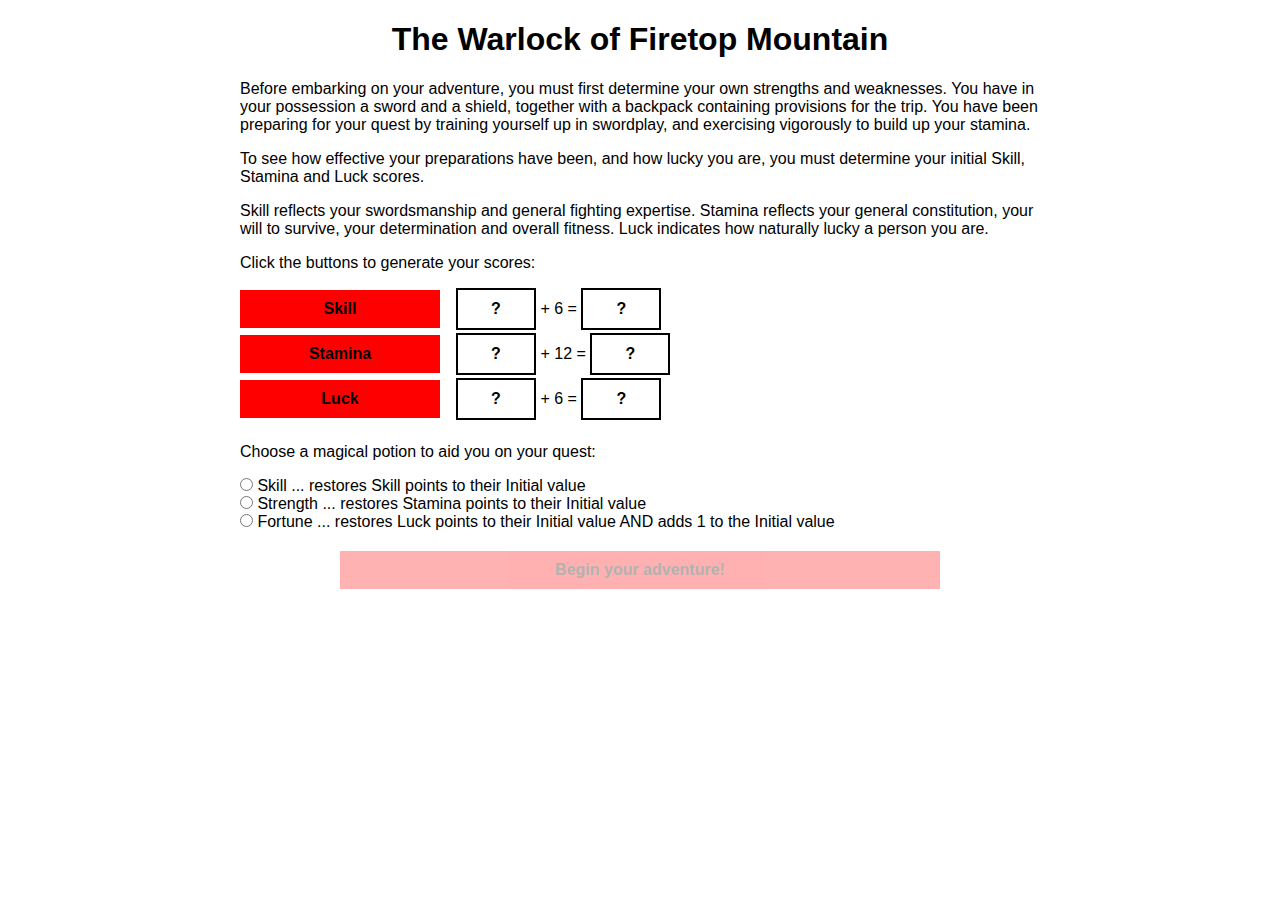
<file: index.html>
<!DOCTYPE html>
<html lang="en-us">
<head>
	<meta charset="utf-8">
	<meta name="viewport" content="width=device-width, initial-scale=1">
	<title>The Warlock of Firetop Mountain</title>
	<link rel="stylesheet" type="text/css" href="css/normalize.css">
	<link rel="stylesheet" type="text/css" href="css/main.css">
</head>
<body>
	<header>
		<h1>The Warlock of Firetop Mountain</h1>
	</header>

	<section class="main">
<!--	Intro followed by stats generation buttons -->
		<p>Before embarking on your adventure, you must first determine your own strengths and weaknesses. You have in your possession a sword and a shield, together with a backpack containing provisions for the trip. You have been preparing for your quest by training yourself up in swordplay, and exercising vigorously to build up your stamina.</p>
		<p>To see how effective your preparations have been, and how lucky you are, you must determine your initial Skill, Stamina and Luck scores.</p>
		<p>Skill reflects your swordsmanship and general fighting expertise. Stamina reflects your general constitution, your will to survive, your determination and overall fitness. Luck indicates how naturally lucky a person you are.</p>
		<p>Click the buttons to generate your scores:</p>

		<div class="scores">
			<div><span class="button skill">Skill</span><span class="skillRoll">?</span> + 6 = <span class="skillTotal">?</span></div>
			<div><span class="button stamina">Stamina</span><span class="staminaRoll">?</span> + 12 = <span class="staminaTotal">?</span></div>
			<div><span class="button luck">Luck</span><span class="luckRoll">?</span> + 6 = <span class="luckTotal">?</span></div>
		</div>

		<p>Choose a magical potion to aid you on your quest:</p>
		<form class="potionSelect">
			<input type="radio" name="potion" id="ptnSkil" value="Skill"> Skill ... restores Skill points to their Initial value
			<br>
			<input type="radio" name="potion" id="ptnStam" value="Strength"> Strength ... restores Stamina points to their Initial value
			<br>
			<input type="radio" name="potion" id="ptnFort" value="Fortune"> Fortune ... restores Luck points to their Initial value AND adds 1 to the Initial value
		</form>

		<a href="main.html" class="button go">Begin your adventure!</a>
<!--		<p>Your Skill, Stamina and Luck scores will change constantly during an adventure. Although you may be awarded additional points for each, these totals may never exceed your initial scores (except when instructed to do so).</p> -->
	</section>

	<footer>
		
	</footer>

	<script src="js/jquery-2.1.4.min.js"></script>
	<script src="js/index.js"></script>

</body>
</html>
</file>
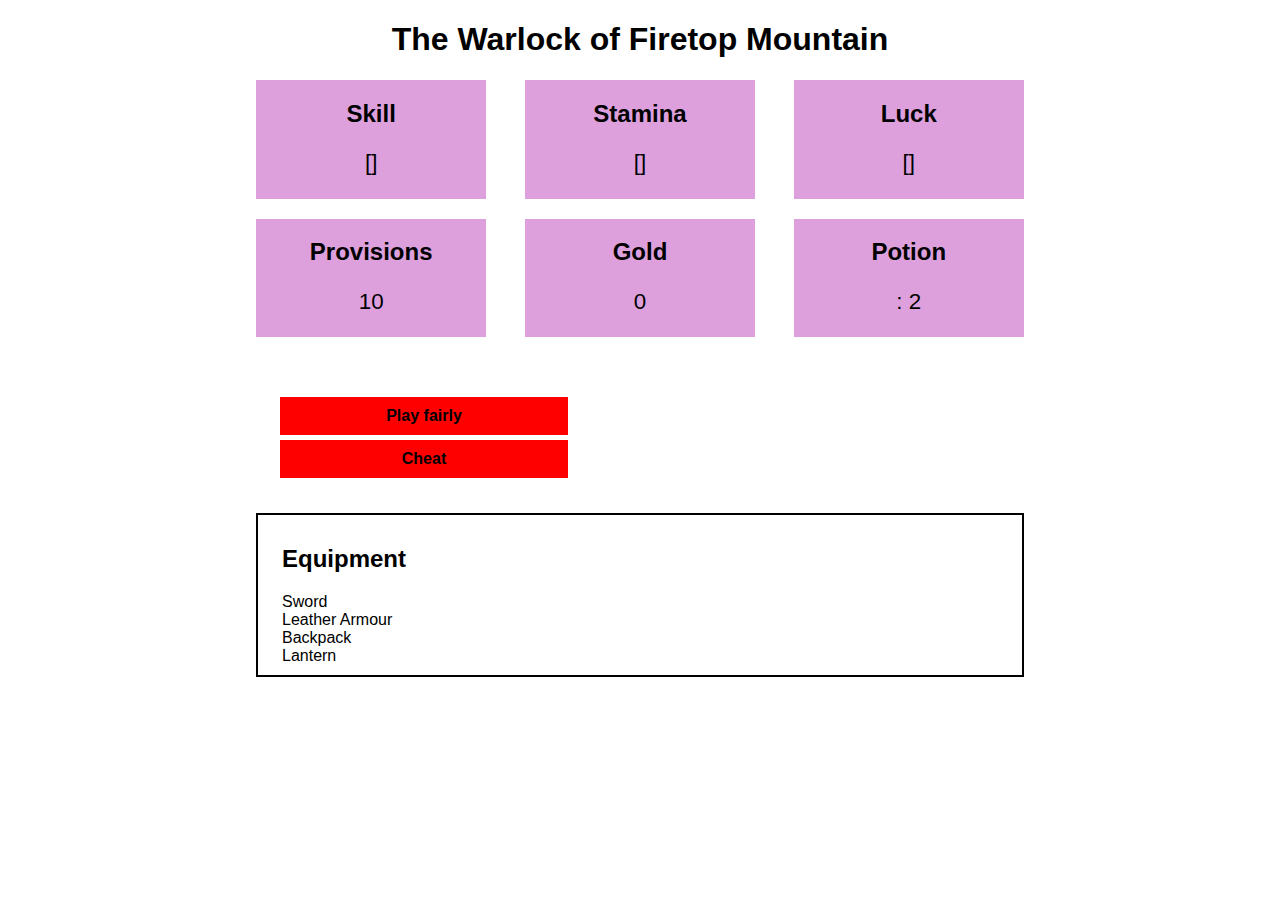
<file: main.html>
<!DOCTYPE html>
<html lang="en-us">
<head>
	<meta charset="utf-8">
	<title>The Warlock of Firetop Mountain</title>
	<meta name="viewport" content="width=device-width, initial-scale=1">
	<link rel="stylesheet" type="text/css" href="css/normalize.css">
	<link rel="stylesheet" type="text/css" href="css/main.css">
	<script src="js/data.js"></script>
</head>
<body>
	<div id="container">
		<header>
			<h1>The Warlock of Firetop Mountain</h1>
		</header>
		<section class="stats clearfix">
			<ul>
				<li class="stat skill">
					<h2>Skill</h2>
					<p><span class="current"></span> [<span class="initial"></span>]</p>
				</li>
				<li class="stat stamina">
					<h2>Stamina</h2>
					<p><span class="current"></span> [<span class="initial"></span>]</p>
				</li>
				<li class="stat luck">
					<h2>Luck</h2>
					<p><span class="current"></span> [<span class="initial"></span>]</p>
				</li>
				<li class="stat provisions">
					<h2>Provisions</h2>
					<p>10</p>
				</li>
				<li class="stat gold">
					<h2>Gold</h2>
					<p>0</p>
				</li>
				<li class="stat potion">
					<h2>Potion</h2>
					<p><span class="type"></span>: <span class="current">2</span></p>
				</li>
			</ul>
		</section>
		<section id="page">
			<div class="story">
	<!--		<p>Hesitantly, they agree to let you join in. As you play and chat, they loosen up and eventually you are all laughing and exchanging stories. They seem quite harmless. You may play cards either fairly or you may try to cheat.</p>
	-->		</div>
			<div class="choices">
				<div class="button">Play fairly</div>
				<div class="button">Cheat</div>
			</div>
		</section>
		<section class="equipment">
			<h2>Equipment</h2>
			<ul class="equipList">
				<li>Sword</li>
				<li>Leather Armour</li>
				<li>Backpack</li>
				<li>Lantern</li>
			</ul>
		</section>
	</div>
	<script src="js/jquery-2.1.4.min.js"></script>
	<script src="js/main.js"></script>

</body>
</html>
</file>
<file: css/main.css>
/* SITE-WIDE */

/* Apply a natural box layout model to all elements, but allowing components to change */
html {
  box-sizing: border-box;
}
*, *:before, *:after {
  box-sizing: inherit;
}

/* Clearfix for floats */
.clearfix:before,
.clearfix:after {
   content:"";
   display:table;
}
.clearfix:after {
   clear:both;
}
.clearfix {
   zoom:1; /* For IE 6/7 (trigger hasLayout) */
}

h1 {
	text-align: center;
	margin-left: 1%; 
	margin-right: 1%; 
}

ul {
	list-style: none;
	padding: 0;
	margin: 0;
}

.button {
	width: 40%;
	padding: 10px 1%;
	margin-bottom: 5px;
	background: red;
	font-weight: bold;
	text-align: center;
	cursor: pointer;
}


/* STATS PAGE */
.main {
	width: 95%;
	margin: 0 auto 30px;
}

span[class$="Roll"],
span[class$="Total"] {
	border: 2px black solid;
	width: 10%;
	padding: 10px 1%;
	font-weight: bold;
	display: inline-block;
	text-align: center;
}

.go {
	margin: 0 auto;
	width: 75%;
	display: block;
	text-decoration: none;
	color: black;
	opacity: 0.3;
	pointer-events: none;
}

.scores, .potionSelect {
	margin-bottom: 20px;
}

.scores .button {
	width: 25%;
	display: inline-block;
	margin-right: 2%;
}

.scores.generated ~ .potionSelect.selected ~ .go {
	opacity: 1;
	pointer-events: auto;
}


/* GAMEPLAY PAGE */
#container {
	width: 95%;
	margin: 0 auto 30px;
}

.stats {
	text-align: center;
	margin: 0 2% 20px;
}

.stat {
	float: left;
	width: 48%;
	margin-right: 4%;
	margin-bottom: 10px;
	background: plum;
}

.stat:nth-child(even) {
	margin-right: 0;
}

.stat p {
	font-size: 1.4em;
}

#page,
.equipment {
	padding: 10px 3%;
	margin: 0 2% 20px;
}

#page p {
	margin-bottom: 10px;
}

.equipment {
	border: 2px black solid;
}

.choices {
	margin-top: 10px;
}

@media (min-width: 650px) {
	.main, #container {
		max-width: 800px;
	}

	.stat {
		width: 30%;
		margin-bottom: 20px;
	}

	.stat, .stat:nth-child(even) {
		margin-right: 5%;
	}

	.stat:nth-child(3n+3) {
		margin-right: 0;
	}
}
</file>
